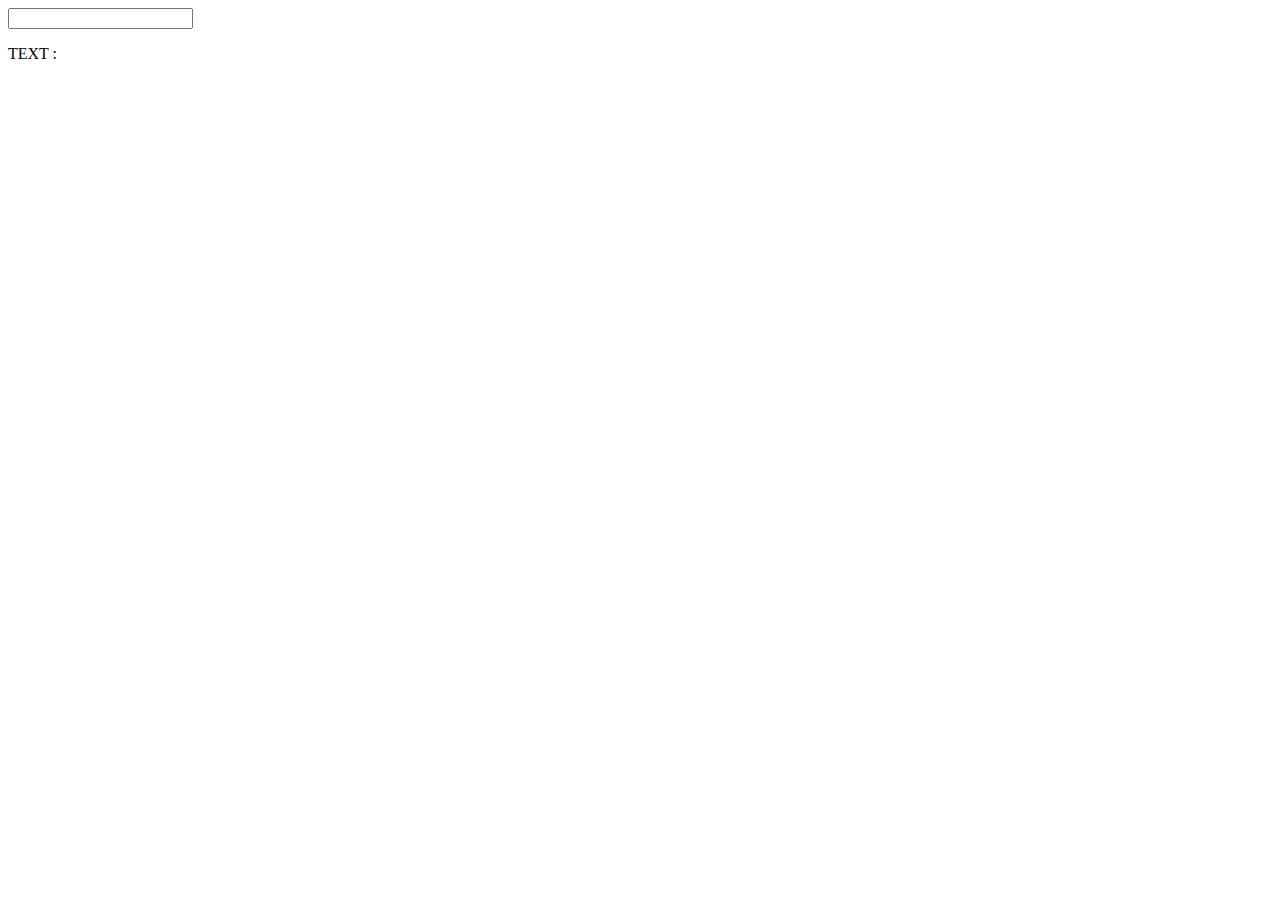
<file: dataBinding/dataBinding.html>
<!DOCTYPE html>
<html lang="en">
<head>
    <meta charset="UTF-8">
    <meta http-equiv="X-UA-Compatible" content="IE=edge">
    <meta name="viewport" content="width=device-width, initial-scale=1.0">
    <title>Data binding</title>
</head>
<body>
    <div>
        <input type="text" id="textInput" oninput="textBind()">
        <p id="textBinding">TEXT : </p>    
    </div>

    <script>
        function textBind() {
            var a = document.getElementById("textInput").value;
            document.getElementById("textBinding").innerHTML = "TEXT : " + a;
        }
    </script>
</body>
</html>
</file>
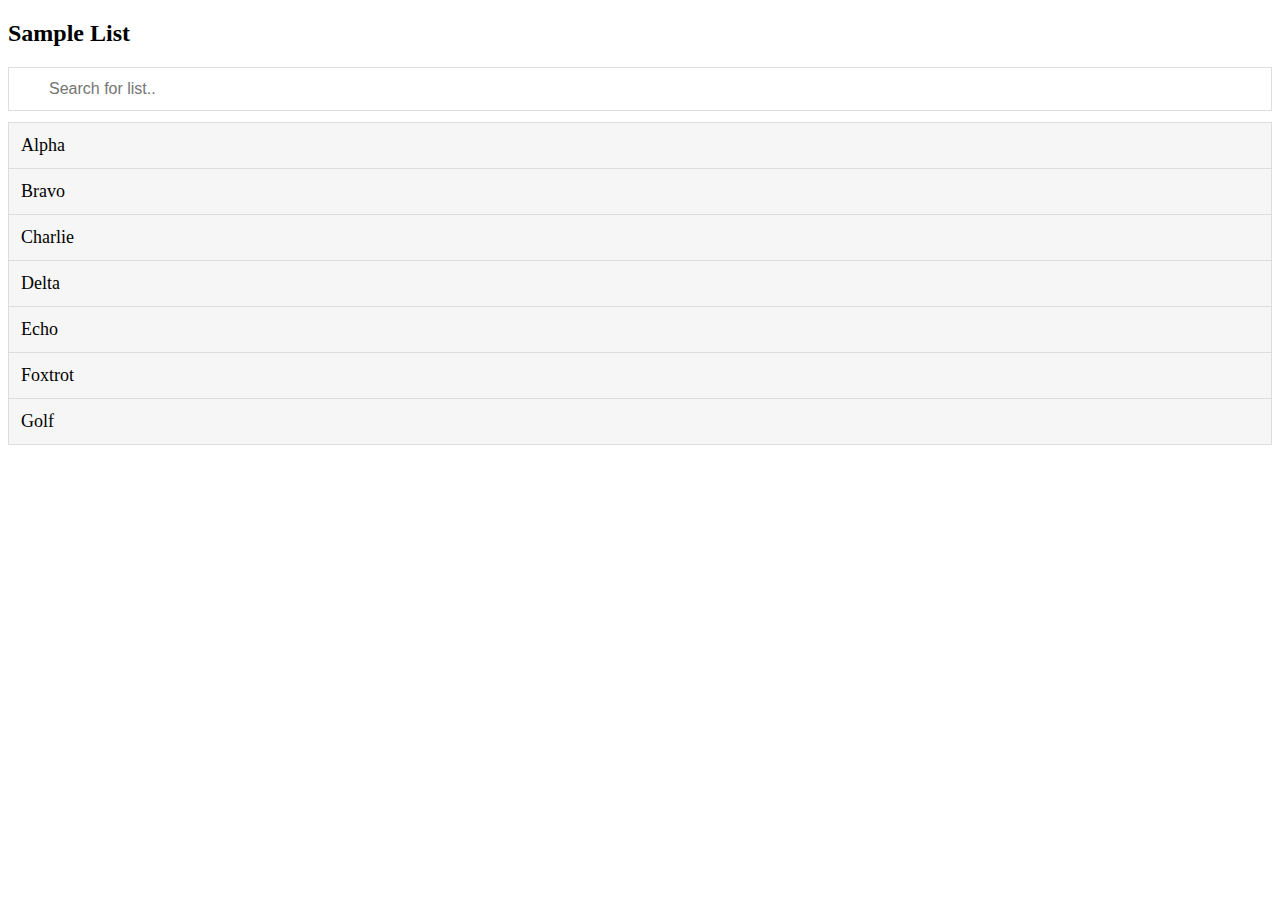
<file: FilterList example/filterListExample.html>
<!DOCTYPE html>
<html lang="en">
<head>
    <meta charset="UTF-8">
    <meta http-equiv="X-UA-Compatible" content="IE=edge">
    <meta name="viewport" content="width=device-width, initial-scale=1.0">
    <title>Filter list sample</title>
</head>
<body>
    <style>
        * {
            box-sizing: border-box;
        }

        #myInput {
            background-position: 10px 12px;
            background-repeat: no-repeat;
            width: 100%;
            font-size: 16px;
            padding: 12px 20px 12px 40px;
            border: 1px solid #ddd;
            margin-bottom: 12px;
        }

        #myUL {
            list-style-type: none;
            padding: 0;
            margin: 0;
        }

        #myUL li a {
            border: 1px solid #ddd;
            margin-top: -1px;
            /* Prevent double borders */
            background-color: #f6f6f6;
            padding: 12px;
            text-decoration: none;
            font-size: 18px;
            color: black;
            display: block
        }

        #myUL li a:hover:not(.header) {
            background-color: #eee;
        }
    </style>

    <script>
        function filterList() {
            var input, filter, ul, li, a, i, txtValue;

            input = document.getElementById("myInput");
            filter = input.value.toUpperCase();
            ul = document.getElementById("myUL");
            li = ul.getElementsByTagName("li");
            
            for (i = 0; i < li.length; i++) {
                a = li[i].getElementsByTagName("a")[0];
                txtValue = a.textContent || a.innerText;
                
                if (txtValue.toUpperCase().indexOf(filter) > -1) {
                    li[i].style.display = "";
                } else {
                    li[i].style.display = "none";
                }
            }
        }// end function myFunction()

    </script>


    <h2>Sample List</h2>

    <input type="text" id="myInput" onkeyup="filterList()" placeholder="Search for list.." title="Type in a list">

    <ul id="myUL">
        <li><a href="#">Alpha</a></li>
        <li><a href="#">Bravo</a></li>
        <li><a href="#">Charlie</a></li>
        <li><a href="#">Delta</a></li>
        <li><a href="#">Echo</a></li>
        <li><a href="#">Foxtrot</a></li>
        <li><a href="#">Golf</a></li>
    </ul>



</body>

</html>
</file>
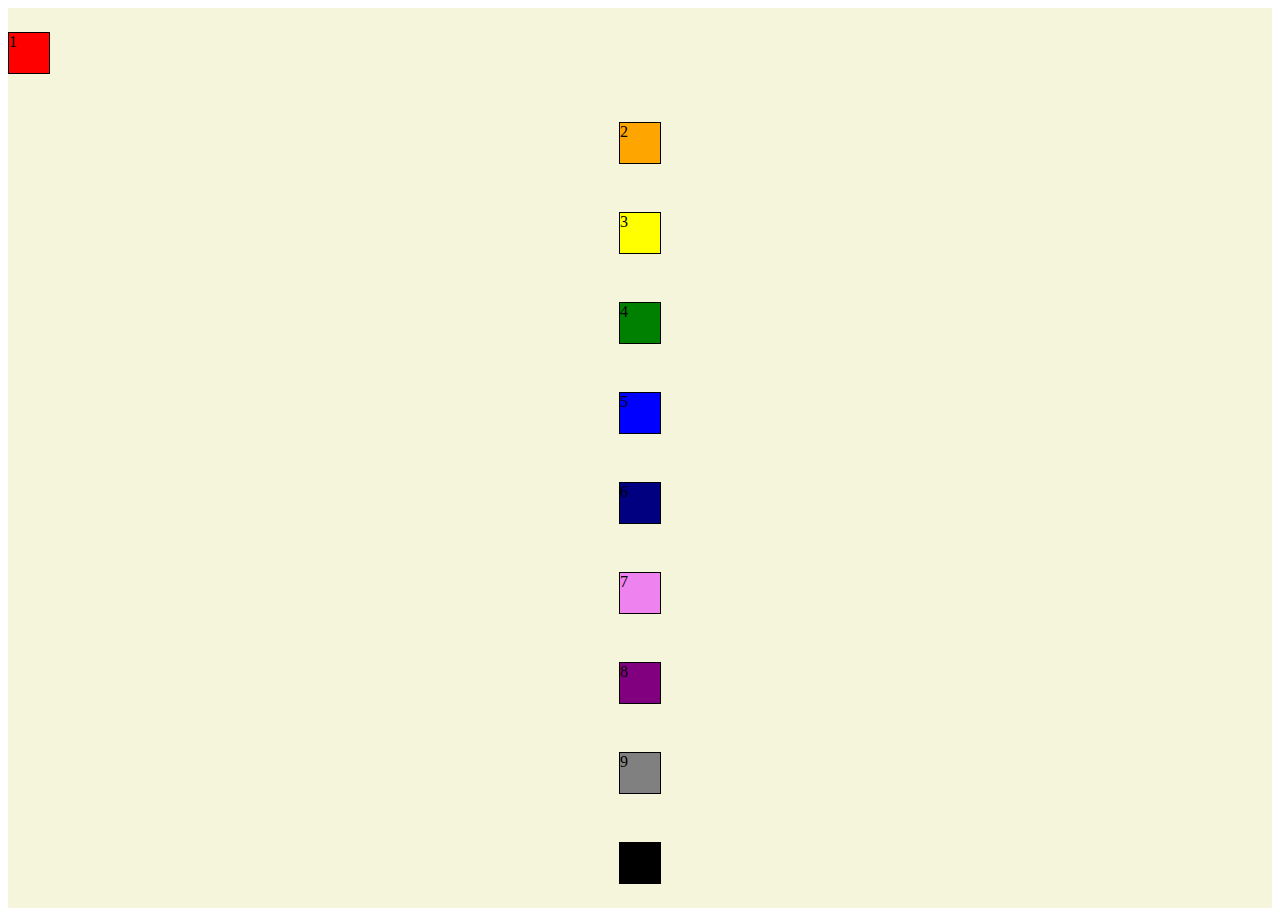
<file: practice css/flexbox.html>
<!DOCTYPE html>
<html lang="en">
<head>
    <meta charset="UTF-8">
    <meta http-equiv="X-UA-Compatible" content="IE=edge">
    <meta name="viewport" content="width=device-width, initial-scale=1.0">
    <title>Document</title>
</head>
<body>

    <!-- 
        참고 사이트 : https://developer.mozilla.org/ko/docs/Web/CSS/flex
                     https://css-tricks.com/
                     https://material.io/resources/color/#!/?view.left=0&view.right=0
    -->

    <style>
        .container {
            background: beige;
            
            /* 100%으로 하게 될 경우 html과 body태그도 스타일을 100%로 해줘야한다. */
            height: 100vh;

            /* flex */
            display: flex;
            flex-direction: row;
            flex-wrap: nowrap; /* 기본값은 nowrap이다. 컨테이너 내에 item을 랩핑 안하겠다는 뜻이다. 만약 wrap을 하면 item이 다음 라인으로 넘어 간다. */
        
            flex-flow: column nowrap; /* 위의 flex-direction과 flex-wrap을 한줄에 작성할 수 있다.*/
        
            justify-content: flex-start; /* 컨텐츠를 어떻게 배치할지를 정한다. 기본(flex-start)이 왼쪽부터 배치*/
            justify-content: space-around; /* 아이템 사이에 공간*/
        
            align-items: center; /* 아이템 위치를 지정한다.*/
        }

        .item {
            width: 40px;
            height: 40px;
            border: 1px solid black;

            flex-grow: 0;   /* 아이템이 늘어나거나 줄어들 수 있게 설정한다.*/
            flex-shrink: 1; /* 아이템이 줄어들때 얼마나 줄어드는지 설정한다.*/
            flex-basis: auto; /* 아이템이 공간을 얼마나 차지하는지 세부적으로 명시, 기본이 auto*/
        }

        .item1 {
            background: red;
            align-self: flex-start; /* 아이템 하나만 특별하게 배치할때 사용 */
        }
        
        .item2 {
            background: orange;
        }

        .item3 {
            background: yellow;
        }
        
        .item4 {
            background:green;
        }
        
        .item5 {
            background: blue;
        }
        
        .item6 {
            background: navy;
        }
        
        .item7 {
            background: violet;
        }
        
        .item8 {
            background: purple;
        }
        
        .item9 {
            background: gray;
        }
        
        .item10 {
            background: black;
        }
    </style>

    <div class="container">
        <div class="item item1">1</div>
        <div class="item item2">2</div>
        <div class="item item3">3</div>
        <div class="item item4">4</div>
        <div class="item item5">5</div>
        <div class="item item6">6</div>
        <div class="item item7">7</div>
        <div class="item item8">8</div>
        <div class="item item9">9</div>
        <div class="item item10">10</div>
    </div>
</body>
</html>
</file>
